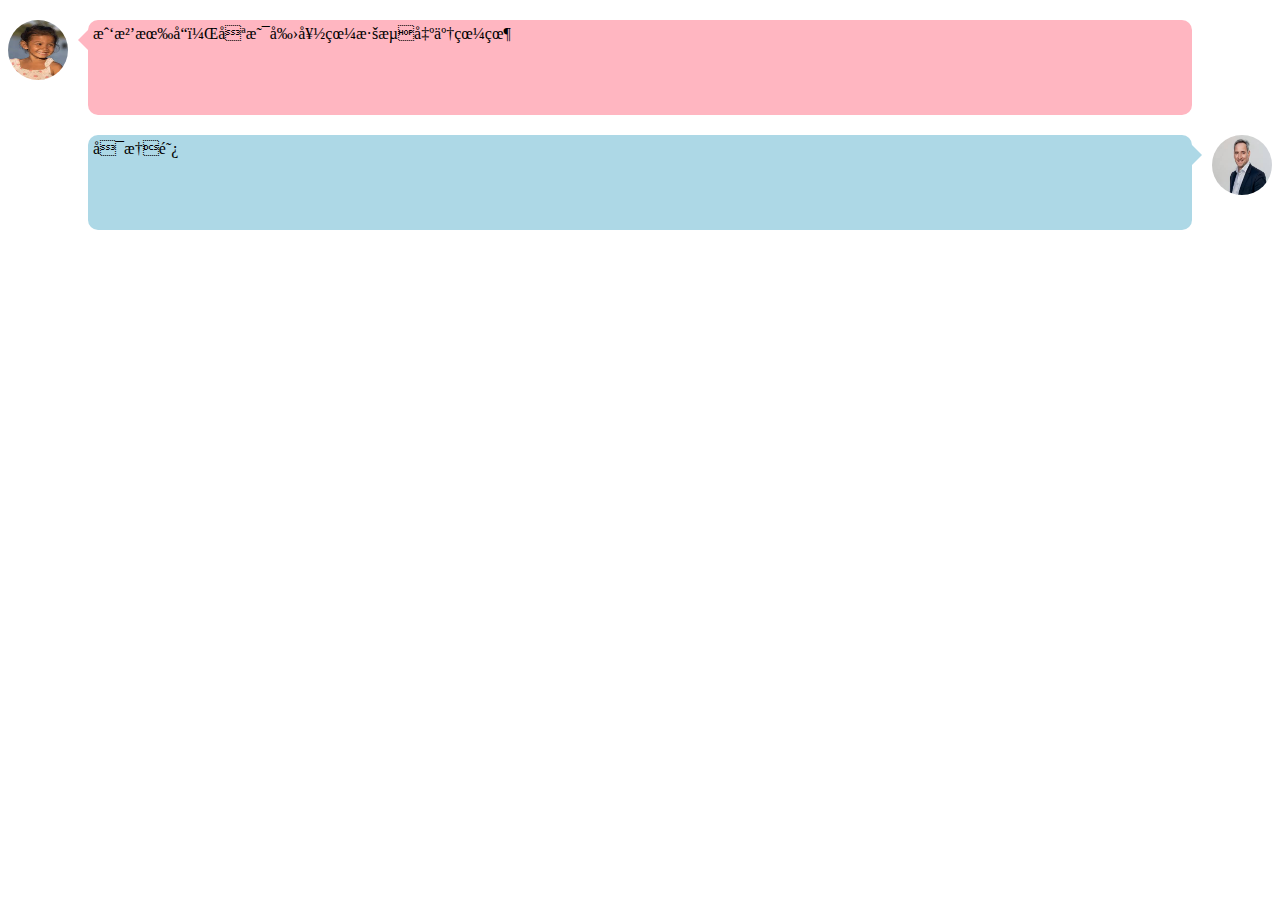
<file: bubble (1)/index.html>
<html>
    <head>
        <meta charset = "urf-8">
        <title></title>
        <link rel = "stylesheet" href="style.css">
    </head>
    <body>
        <div class = "chatodd">
            <img src = download.jpg>
            <div class = "triAngleToLeft"></div>
            <div class = "textRight">我沒有哭，只是剛好眼淚流出了眼眶</div>
        </div>
        <div class = "chateven">
            <img src = man.jpg>
            <div class = "triAngleToRight"></div>
            <div class = "textLeft">可憐阿</div>
        </div>
    </body>
</html>
</file>
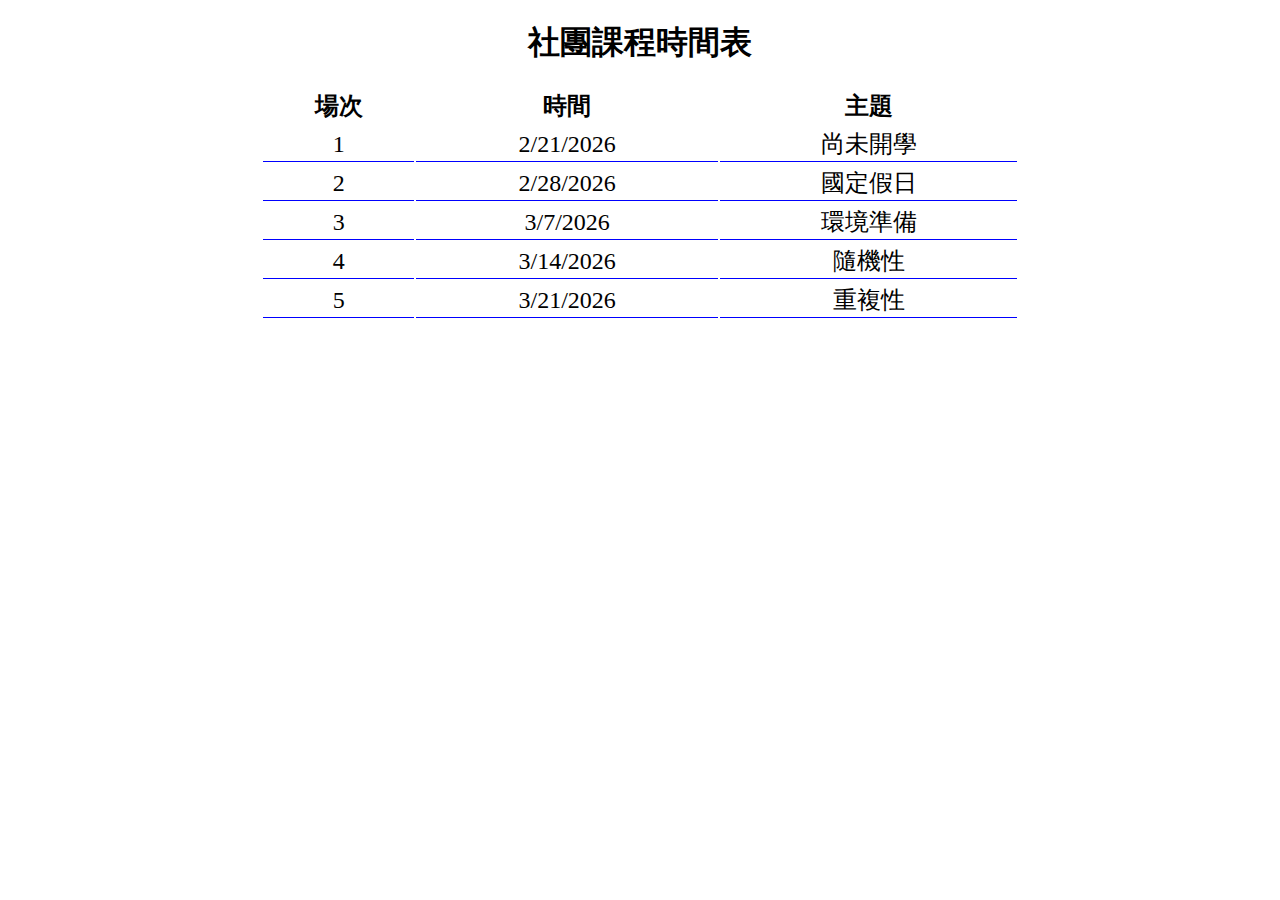
<file: date/index.html>
<!DOCTYPE html>
    <html>
        <head>
            <meta charset="utf-8">
            <title>Club Course</title>
            <link rel="stylesheet" href="style.css">
        </head>
    <body>
        <h1>社團課程時間表</h1>
        <table id="courseTable"></table>
        <script src="https://code.jquery.com/jquery-3.6.0.min.js"></script>
        <script src="topic.js"></script>
        <script src="main.js"></script>
    </body>
</html>
</file>
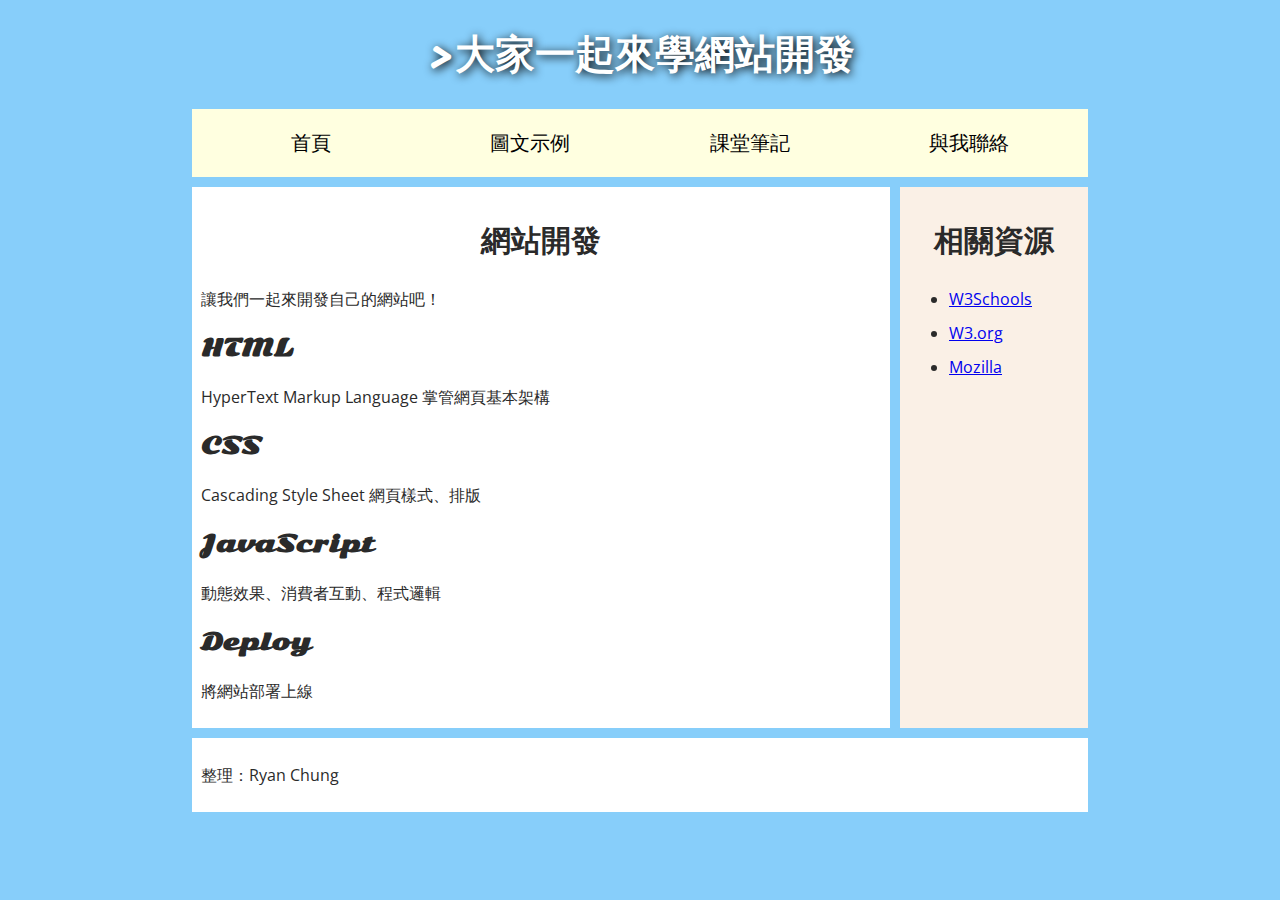
<file: hellohtml/index.html>
<!DOCTYPE html>
<html>
    <head>
        <meta charset="utf-8">
        <title>My Web</title>
        <link  rel="stylesheet" href="https://fonts.googleapis.com/css?family=Open+Sans+Condensed:300|Sonsie+One"stylesheet">
        <link  rel="stylesheet" href="style.css">
    </head>
    <body>
        <header>
            <h1>>大家一起來學網站開發</h1>
        </header>
        <nav>
            <ul>
                <li><a href="#">首頁</a></li>
                <li><a href="image.html">圖文示例</a></li>
                <li><a href="#">課堂筆記</a></li>
                <li><a href="contact_us.html">與我聯絡</a></li>
            </ul>
        </nav>
        <main>
            <article>
                <h2>網站開發</h2>
                <p>讓我們一起來開發自己的網站吧！</p>
                <h3>HTML</h3>
                <p>HyperText Markup Language 掌管網頁基本架構</p>
                <h3>CSS</h3>
                <p>Cascading Style Sheet 網頁樣式、排版</p>
                <h3>JavaScript</h3>
                <p>動態效果、消費者互動、程式邏輯</p>
                <h3>Deploy</h3>
                <p>將網站部署上線</p>
            </article>
            <aside>
                <h2>相關資源</h2>
                <ul>
                <li><a target="_blank" href="https://www.w3schools.com/tags/tag_html.asp">W3Schools</a></li>
                <li><a target="_blank" href="https://html.spec.whatwg.org/">W3.org</a></li>
                <li><a target="_blank" href="https://developer.mozilla.org/zh-TW/docs/Learn/HTML/Introduction_to_HTML">Mozilla</a></li>
                </ul>
            </aside>
        </main>
        <footer>
            <p>整理：Ryan Chung</p>
        </footer>
        
    </body>
</html>
</file>
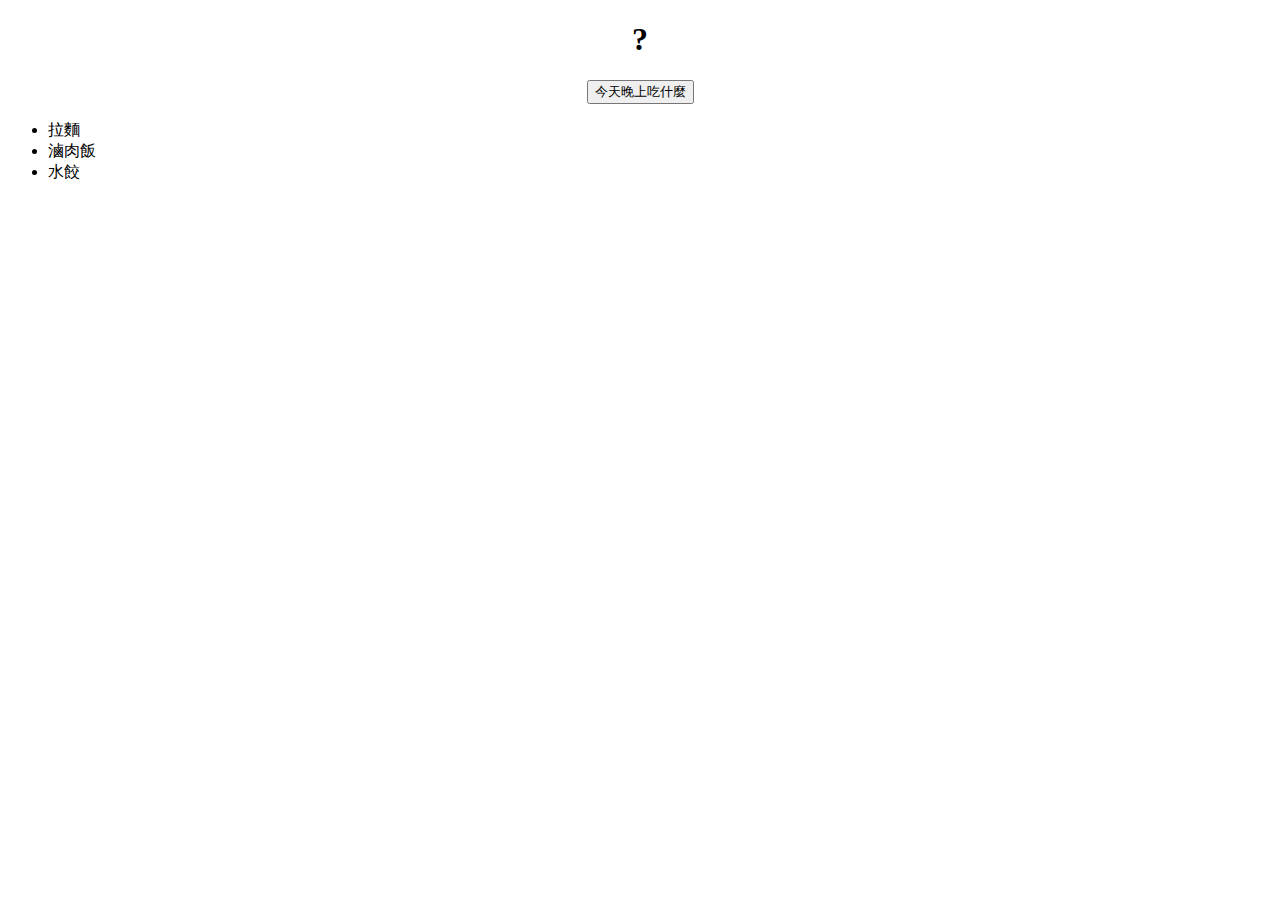
<file: hellojavascript/index.html>
<!DOCTYPE html>
<html>
    <head>
        <meta charset="utf-8">
        <meta http-equiv="X-UA-Compatible" content="IE=edge">
        <title></title>
        <meta name="description" content="">
        <meta name="viewport" content="width=device-width, initial-scale=1">
        <link rel="stylesheet" href="style.css">
    </head>
    <body>
        <h1>?</h1>
            <input id="button1" type="button" value="今天晚上吃什麼">
            <ul>
            <li>拉麵</li>
            <li>滷肉飯</li>
            <li>水餃</li>
            </ul>
            <img id="thisImg">
        <script src="https://code.jquery.com/jquery-3.6.0.min.js"></script>
        <script src="main.js"></script>
    </body>
</html>
</file>
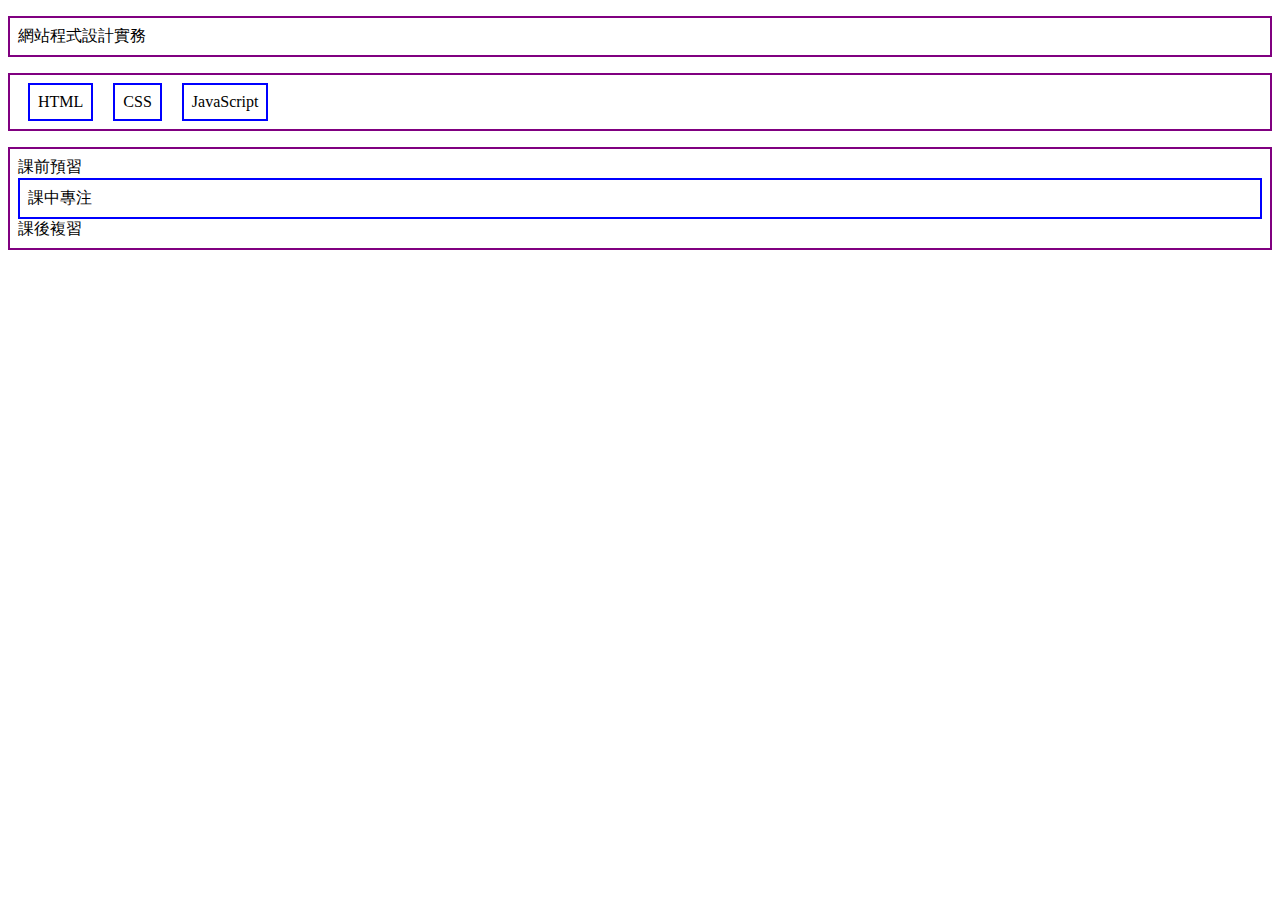
<file: htmlcss/index.html>
<!DOCTYPE html>
<html>
    <head>
        <meta charset = "utf-8">
        <title></title>
        <link rel = "stylesheet" href= "style.css">
    </head>
    <body>
        <p>網站程式設計實務</p>
        <ul>
            <li>HTML</li>
            <li>CSS</li>
            <li>JavaScript</li>
        </ul>
        <p>課前預習<span class="block">課中專注</span>課後<span>複習</span></p>
    </body>
</html>
</file>
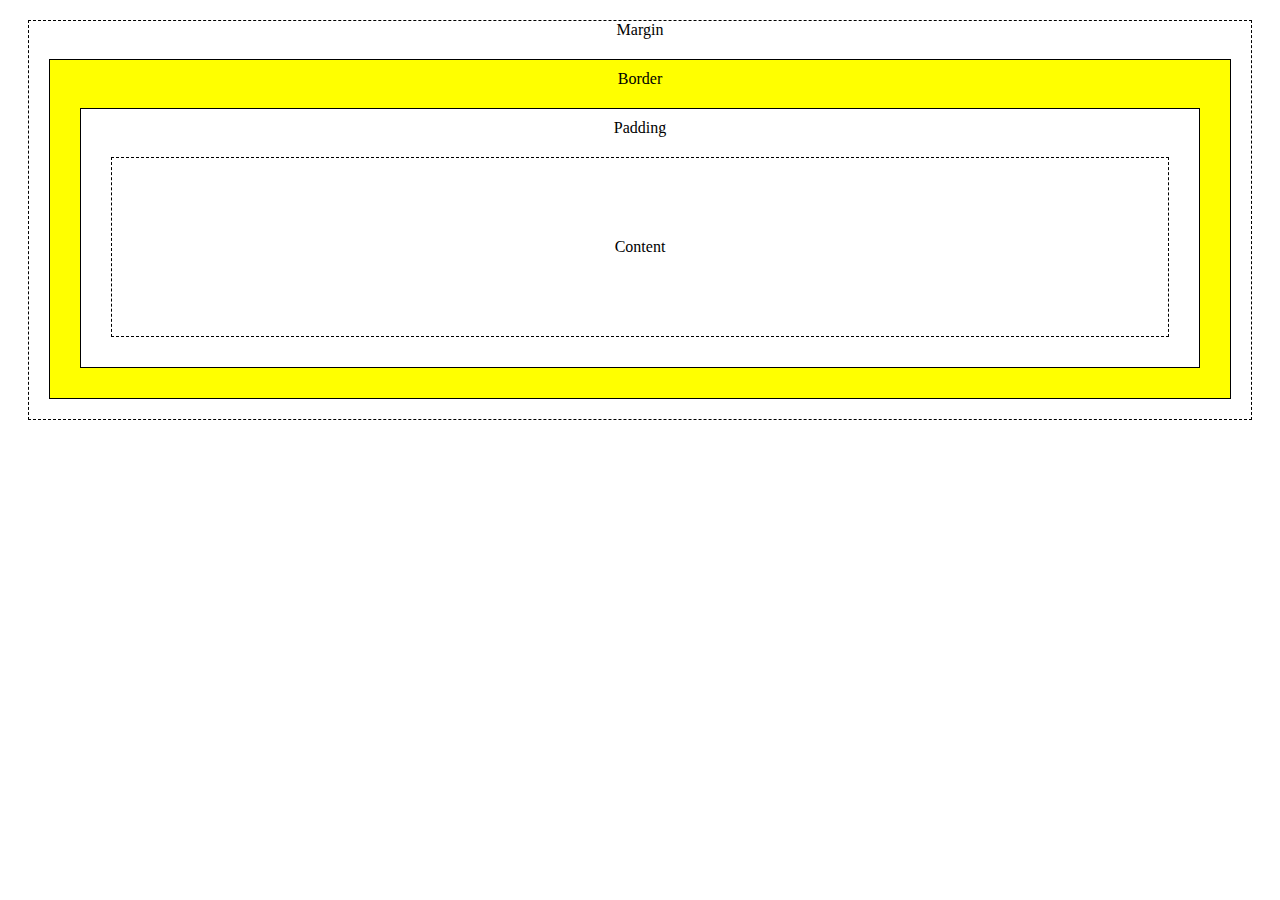
<file: htmlcss2/index.html>
<!DOCTYPE html>
    <html>
        <head>
            <meta charset="utf-8">
            <title></title>
            <link rel="stylesheet" href="style.css">
        </head>
    <body>
        <div id="BoxMargin">Margin
            <div id="BoxBorder">Border
                <div id="BoxPadding">Padding
                    <div id="BoxContent">Content
                    </div>
                </div>
            </div>
        </div>
    </body>
</html>
</file>
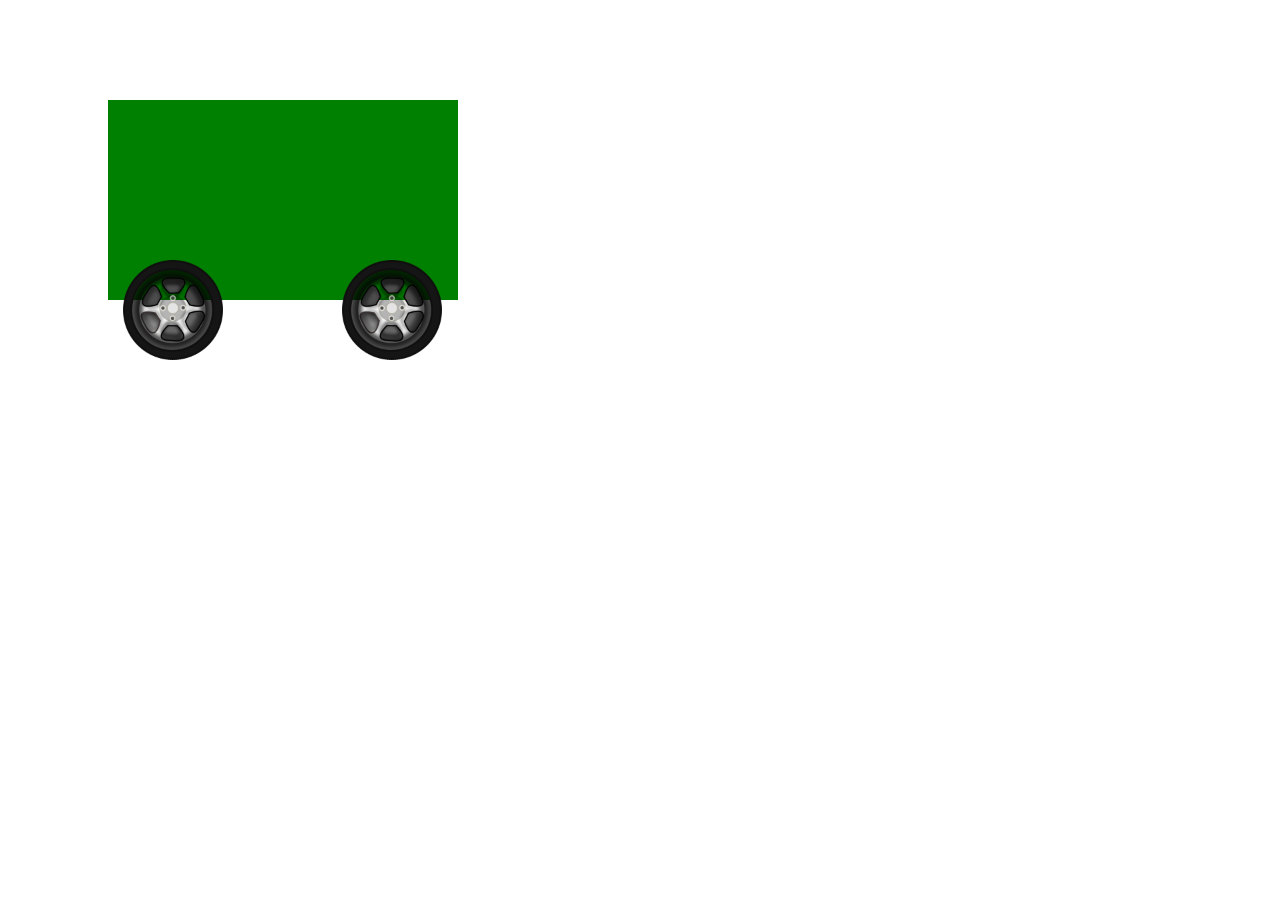
<file: 輪胎/index.html>
<!DOCTYPE html>
<html>
    <head>
        <meta charset="urf-8">
        <title></title>
        <link rel="stylesheet" href="style.css">
    </head>
    <body>
        <div id = "rect"></div>
        <img id ="wheel1" src ="wheel-md.png">
        <img id ="wheel2" src ="wheel-md.png">
    </body>
</html>
</file>
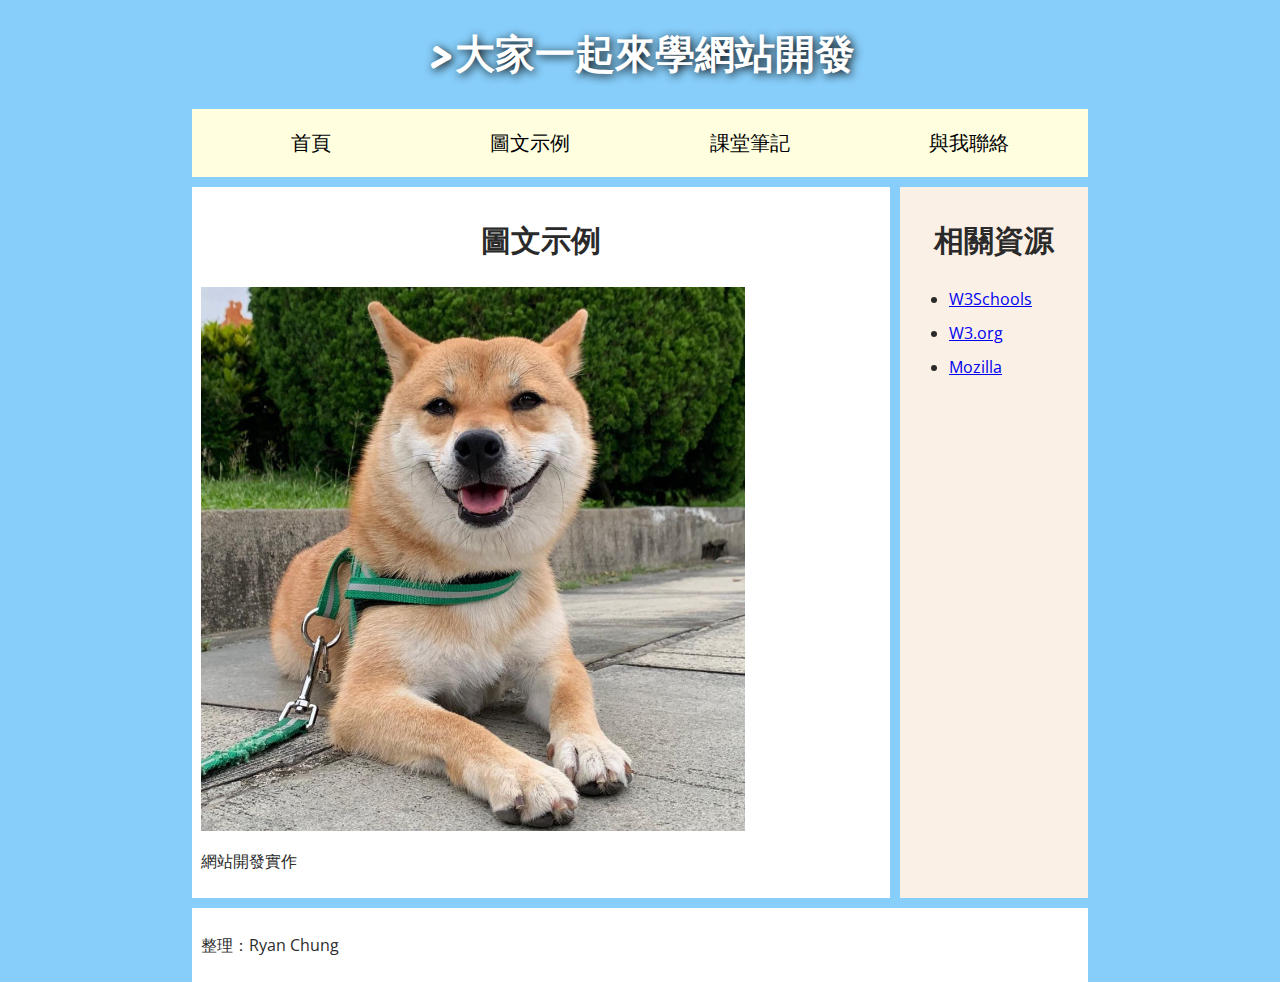
<file: hellohtml/image.html>
<!DOCTYPE html>
<html>
    <head>
        <meta charset="utf-8">
        <title>My Web</title>
        <link  rel="stylesheet" href="https://fonts.googleapis.com/css?family=Open+Sans+Condensed:300|Sonsie+One"stylesheet">
        <link  rel="stylesheet" href="style.css">
    </head>
    <body>
        <header>
            <h1>>大家一起來學網站開發</h1>
        </header>
        <nav>
            <ul>
                <li><a href="index.html">首頁</a></li>
                <li><a href="#">圖文示例</a></li>
                <li><a href="#">課堂筆記</a></li>
                <li><a href="contact_us.html">與我聯絡</a></li>
            </ul>
        </nav>
        <main>
            <article>
                <h2>圖文示例</h2>
                <img alt="圖片沒了"src="nAAal3F-2QSZICGJCFefX31f_bD3NTZhM-WgQjPloEI.jpg">
                <p>網站開發實作</p>
            </article>
            <aside>
                <h2>相關資源</h2>
                <ul>
                <li><a target="_blank" href="https://www.w3schools.com/tags/tag_html.asp">W3Schools</a></li>
                <li><a target="_blank" href="https://html.spec.whatwg.org/">W3.org</a></li>
                <li><a target="_blank" href="https://developer.mozilla.org/zh-TW/docs/Learn/HTML/Introduction_to_HTML">Mozilla</a></li>
                </ul>
            </aside>
        </main>
        <footer>
            <p>整理：Ryan Chung</p>
        </footer>
        
    </body>
</html>
</file>
<file: bubble (1)/style.css>
img{
    width: 60px;
    height:60px;
    border-radius:50%;
}
.chatodd img{
    float: left;
}
.chateven img{
    float: right;
}
.textLeft, .textRight{
    height: 85px;
    margin: 20px 80px;
    padding: 5px;
    border-radius: 10px;
}
.textLeft{
    background-color:lightblue;
}
.textRight{
    background-color:lightpink;
}
.triAngleToLeft{
    border-color: transparent lightpink transparent transparent;
    border-width: 10px;
    border-style: solid;
    width: 0px;
    height: 0px;
    float:left;
    margin-top: 10px
}
.triAngleToRight{
    border-color: transparent transparent transparent lightblue;
    border-width: 10px;
    border-style: solid;
    width: 0px;
    height: 0px;
    float: right;
    margin-top: 10px
}
</file>
<file: date/style.css>
body{
    text-align: center;
    }
table{
    width: 60%;
    margin: auto;
    font-size: 1.5em;
}
td{
    border-bottom: 1px solid blue;
}
</file>
<file: hellohtml/style.css>
/* || General setup */

html, body {
    margin: 0;
    padding: 0;
  }
  
  html {
    font-size: 10px;
    background-color: lightskyblue;
  }
  
  body {
    width: 70%;
    margin: 0 auto;
  }
  
  /* || typography */
  
  h1, h2, h3 {
    font-family: 'Sonsie One', cursive;
    color: #2a2a2a;
  }
  
  p, input, li {
    font-family: 'Open Sans Condensed', sans-serif;
    color: #2a2a2a;
  }
  
  h1 {
    font-size: 4rem;
    text-align: center;
    color: white;
    text-shadow: 2px 2px 10px black;
  }
  
  h2 {
    font-size: 3rem;
    text-align: center;
  }
  
  h3 {
    font-size: 2.2rem;
  }
  
  p, li {
    font-size: 1.6rem;
    line-height: 1.5;
  }
  
  /* || header layout */
  
  nav, article, aside, footer {
    background-color: white;
    padding: 1%;
  }
  
  nav {
    height: 50px;
    background-color: lightyellow;
    display: flex;
    margin-bottom: 10px;
  }
  
  nav ul {
    padding: 0;
    list-style-type: none;
    flex: 2;
    display: flex;
  }
  
  nav li {
    display: inline;
    text-align: center;
    flex: 1;
  }
  
  nav a {
    display: inline-block;
    font-size: 2rem;
    text-transform: uppercase;
    text-decoration: none;
    color: black;
  }
  
  nav form {
    flex: 1;
    display: flex;
    align-items: center;
    height: 100%;
    padding: 0 2em;
  }
  
  input {
    font-size: 1.6rem;
    height: 32px;
  }
  
  input[type="search"] {
    flex: 3;
  }
  
  input[type="submit"] {
    flex: 1;
    margin-left: 1rem;
    background: #333;
    border: 0;
    color: white;
  }
  
  /* || main layout */
  
  main {
    display: flex;
  }
  
  article {
    flex: 4;
  }
  
  aside {
    flex: 1;
    margin-left: 10px;
    background-color: linen;
  }
  
  aside li {
    padding-bottom: 10px;
  }
  
  footer {
    margin-top: 10px;
  }
  
  img{
    width: 80%;
  }
</file>
<file: hellojavascript/style.css>
body{
    text-align:center
}
li{
    text-align:left
}
</file>
<file: htmlcss/style.css>
p,ul{
    border: 2px solid purple;
    padding: .5em;
}
.block,li{
    border: 2px solid blue;
    padding: .5em;
}
ul{
    display:flex;
    list-style: none;
}
li{
    margin: 0px 10px;
}
.block{
    display: block;
}
</file>
<file: htmlcss2/style.css>
div{
    border: 1px solid black;
    margin: 20px;
    text-align: center;
}
#BoxMargin{
    border: 1px dashed black;
}
#BoxBorder{
    padding: 10px;
    background-color: yellow;
}
#BoxPadding{
    padding: 10px;
    background-color: white;
}
#BoxContent{
    padding: 80px;
    border: 1px dashed black;
}
</file>
<file: 輪胎/style.css>
div{
    width: 350px;
    height: 200px;
    margin: 100px 0px 0px 100px;
    background-color: green;
}
img{
    width: 100px;
    height: 100px;
    margin:-40px 0px 0px 115px;
}
img{
    -webkit-animation: 'rotate1' 3s linear infinite;
    animation: 'rotate1' 3s linear infinite;
}
@-webkit-keyframes rotate1{
    from{transform:rotate(0deg);}
    to{transform:rotate(360deg);}
}
@keyframe rotate1{
    from{transform:rotate(0deg);}
    to{transform:rotate(360deg);}
}
</file>
